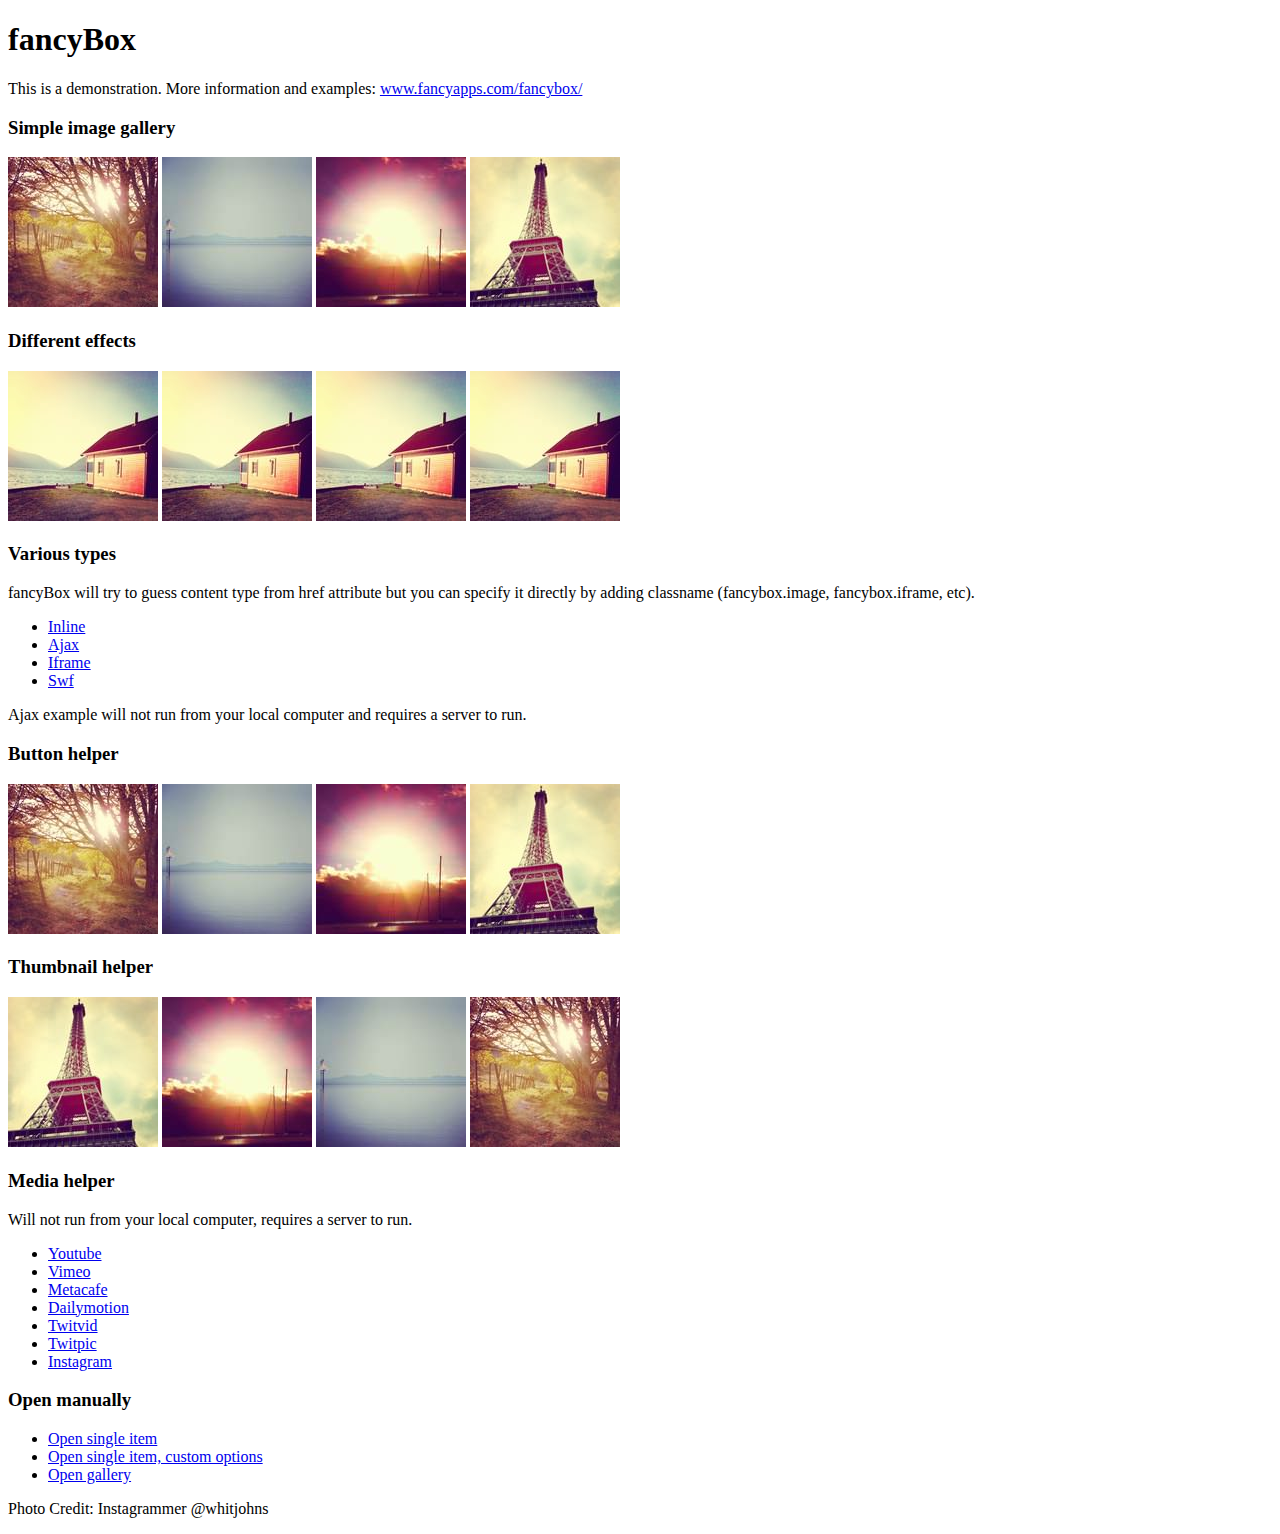
<file: kaydor/fancybox/demo/index.html>
<!DOCTYPE html>
<html>
<head>
	<title>fancyBox - Fancy jQuery Lightbox Alternative | Demonstration</title>
	<meta http-equiv="Content-Type" content="text/html; charset=UTF-8" />

	<!-- Add jQuery library -->
	<script type="text/javascript" src="../lib/jquery-1.8.2.min.js"></script>

	<!-- Add mousewheel plugin (this is optional) -->
	<script type="text/javascript" src="../lib/jquery.mousewheel-3.0.6.pack.js"></script>

	<!-- Add fancyBox main JS and CSS files -->
	<script type="text/javascript" src="../source/jquery.fancybox.js?v=2.1.3"></script>
	<link rel="stylesheet" type="text/css" href="../source/jquery.fancybox.css?v=2.1.2" media="screen" />

	<!-- Add Button helper (this is optional) -->
	<link rel="stylesheet" type="text/css" href="../source/helpers/jquery.fancybox-buttons.css?v=1.0.5" />
	<script type="text/javascript" src="../source/helpers/jquery.fancybox-buttons.js?v=1.0.5"></script>

	<!-- Add Thumbnail helper (this is optional) -->
	<link rel="stylesheet" type="text/css" href="../source/helpers/jquery.fancybox-thumbs.css?v=1.0.7" />
	<script type="text/javascript" src="../source/helpers/jquery.fancybox-thumbs.js?v=1.0.7"></script>

	<!-- Add Media helper (this is optional) -->
	<script type="text/javascript" src="../source/helpers/jquery.fancybox-media.js?v=1.0.5"></script>

	<script type="text/javascript">
		$(document).ready(function() {
			/*
			 *  Simple image gallery. Uses default settings
			 */

			$('.fancybox').fancybox();

			/*
			 *  Different effects
			 */

			// Change title type, overlay closing speed
			$(".fancybox-effects-a").fancybox({
				helpers: {
					title : {
						type : 'outside'
					},
					overlay : {
						speedOut : 0
					}
				}
			});

			// Disable opening and closing animations, change title type
			$(".fancybox-effects-b").fancybox({
				openEffect  : 'none',
				closeEffect	: 'none',

				helpers : {
					title : {
						type : 'over'
					}
				}
			});

			// Set custom style, close if clicked, change title type and overlay color
			$(".fancybox-effects-c").fancybox({
				wrapCSS    : 'fancybox-custom',
				closeClick : true,

				openEffect : 'none',

				helpers : {
					title : {
						type : 'inside'
					},
					overlay : {
						css : {
							'background' : 'rgba(238,238,238,0.85)'
						}
					}
				}
			});

			// Remove padding, set opening and closing animations, close if clicked and disable overlay
			$(".fancybox-effects-d").fancybox({
				padding: 0,

				openEffect : 'elastic',
				openSpeed  : 150,

				closeEffect : 'elastic',
				closeSpeed  : 150,

				closeClick : true,

				helpers : {
					overlay : null
				}
			});

			/*
			 *  Button helper. Disable animations, hide close button, change title type and content
			 */

			$('.fancybox-buttons').fancybox({
				openEffect  : 'none',
				closeEffect : 'none',

				prevEffect : 'none',
				nextEffect : 'none',

				closeBtn  : false,

				helpers : {
					title : {
						type : 'inside'
					},
					buttons	: {}
				},

				afterLoad : function() {
					this.title = 'Image ' + (this.index + 1) + ' of ' + this.group.length + (this.title ? ' - ' + this.title : '');
				}
			});


			/*
			 *  Thumbnail helper. Disable animations, hide close button, arrows and slide to next gallery item if clicked
			 */

			$('.fancybox-thumbs').fancybox({
				prevEffect : 'none',
				nextEffect : 'none',

				closeBtn  : false,
				arrows    : false,
				nextClick : true,

				helpers : {
					thumbs : {
						width  : 50,
						height : 50
					}
				}
			});

			/*
			 *  Media helper. Group items, disable animations, hide arrows, enable media and button helpers.
			*/
			$('.fancybox-media')
				.attr('rel', 'media-gallery')
				.fancybox({
					openEffect : 'none',
					closeEffect : 'none',
					prevEffect : 'none',
					nextEffect : 'none',

					arrows : false,
					helpers : {
						media : {},
						buttons : {}
					}
				});

			/*
			 *  Open manually
			 */

			$("#fancybox-manual-a").click(function() {
				$.fancybox.open('1_b.jpg');
			});

			$("#fancybox-manual-b").click(function() {
				$.fancybox.open({
					href : 'iframe.html',
					type : 'iframe',
					padding : 5
				});
			});

			$("#fancybox-manual-c").click(function() {
				$.fancybox.open([
					{
						href : '1_b.jpg',
						title : 'My title'
					}, {
						href : '2_b.jpg',
						title : '2nd title'
					}, {
						href : '3_b.jpg'
					}
				], {
					helpers : {
						thumbs : {
							width: 75,
							height: 50
						}
					}
				});
			});


		});
	</script>
	<style type="text/css">
		.fancybox-custom .fancybox-skin {
			box-shadow: 0 0 50px #222;
		}
	</style>
</head>
<body>
	<h1>fancyBox</h1>

	<p>This is a demonstration. More information and examples: <a href="http://fancyapps.com/fancybox/">www.fancyapps.com/fancybox/</a></p>

	<h3>Simple image gallery</h3>
	<p>
		<a class="fancybox" href="1_b.jpg" data-fancybox-group="gallery" title="Lorem ipsum dolor sit amet"><img src="1_s.jpg" alt="" /></a>

		<a class="fancybox" href="2_b.jpg" data-fancybox-group="gallery" title="Etiam quis mi eu elit temp"><img src="2_s.jpg" alt="" /></a>

		<a class="fancybox" href="3_b.jpg" data-fancybox-group="gallery" title="Cras neque mi, semper leon"><img src="3_s.jpg" alt="" /></a>

		<a class="fancybox" href="4_b.jpg" data-fancybox-group="gallery" title="Sed vel sapien vel sem uno"><img src="4_s.jpg" alt="" /></a>
	</p>

	<h3>Different effects</h3>
	<p>
		<a class="fancybox-effects-a" href="5_b.jpg" title="Lorem ipsum dolor sit amet, consectetur adipiscing elit"><img src="5_s.jpg" alt="" /></a>

		<a class="fancybox-effects-b" href="5_b.jpg" title="Lorem ipsum dolor sit amet, consectetur adipiscing elit"><img src="5_s.jpg" alt="" /></a>

		<a class="fancybox-effects-c" href="5_b.jpg" title="Lorem ipsum dolor sit amet, consectetur adipiscing elit"><img src="5_s.jpg" alt="" /></a>

		<a class="fancybox-effects-d" href="5_b.jpg" title="Lorem ipsum dolor sit amet, consectetur adipiscing elit"><img src="5_s.jpg" alt="" /></a>
	</p>

	<h3>Various types</h3>
	<p>
		fancyBox will try to guess content type from href attribute but you can specify it directly by adding classname (fancybox.image, fancybox.iframe, etc).
	</p>
	<ul>
		<li><a class="fancybox" href="#inline1" title="Lorem ipsum dolor sit amet">Inline</a></li>
		<li><a class="fancybox fancybox.ajax" href="ajax.txt">Ajax</a></li>
		<li><a class="fancybox fancybox.iframe" href="iframe.html">Iframe</a></li>
		<li><a class="fancybox" href="http://www.adobe.com/jp/events/cs3_web_edition_tour/swfs/perform.swf">Swf</a></li>
	</ul>

	<div id="inline1" style="width:400px;display: none;">
		<h3>Etiam quis mi eu elit</h3>
		<p>
			Lorem ipsum dolor sit amet, consectetur adipiscing elit. Etiam quis mi eu elit tempor facilisis id et neque. Nulla sit amet sem sapien. Vestibulum imperdiet porta ante ac ornare. Nulla et lorem eu nibh adipiscing ultricies nec at lacus. Cras laoreet ultricies sem, at blandit mi eleifend aliquam. Nunc enim ipsum, vehicula non pretium varius, cursus ac tortor. Vivamus fringilla congue laoreet. Quisque ultrices sodales orci, quis rhoncus justo auctor in. Phasellus dui eros, bibendum eu feugiat ornare, faucibus eu mi. Nunc aliquet tempus sem, id aliquam diam varius ac. Maecenas nisl nunc, molestie vitae eleifend vel, iaculis sed magna. Aenean tempus lacus vitae orci posuere porttitor eget non felis. Donec lectus elit, aliquam nec eleifend sit amet, vestibulum sed nunc.
		</p>
	</div>

	<p>
		Ajax example will not run from your local computer and requires a server to run.
	</p>

	<h3>Button helper</h3>
	<p>
		<a class="fancybox-buttons" data-fancybox-group="button" href="1_b.jpg"><img src="1_s.jpg" alt="" /></a>

		<a class="fancybox-buttons" data-fancybox-group="button" href="2_b.jpg"><img src="2_s.jpg" alt="" /></a>

		<a class="fancybox-buttons" data-fancybox-group="button" href="3_b.jpg"><img src="3_s.jpg" alt="" /></a>

		<a class="fancybox-buttons" data-fancybox-group="button" href="4_b.jpg"><img src="4_s.jpg" alt="" /></a>
	</p>

	<h3>Thumbnail helper</h3>
	<p>
		<a class="fancybox-thumbs" data-fancybox-group="thumb" href="4_b.jpg"><img src="4_s.jpg" alt="" /></a>

		<a class="fancybox-thumbs" data-fancybox-group="thumb" href="3_b.jpg"><img src="3_s.jpg" alt="" /></a>

		<a class="fancybox-thumbs" data-fancybox-group="thumb" href="2_b.jpg"><img src="2_s.jpg" alt="" /></a>

		<a class="fancybox-thumbs" data-fancybox-group="thumb" href="1_b.jpg"><img src="1_s.jpg" alt="" /></a>
	</p>

	<h3>Media helper</h3>
	<p>
		Will not run from your local computer, requires a server to run.
	</p>

	<ul>
		<li><a class="fancybox-media" href="http://www.youtube.com/watch?v=opj24KnzrWo">Youtube</a></li>
		<li><a class="fancybox-media" href="http://vimeo.com/25634903">Vimeo</a></li>
		<li><a class="fancybox-media" href="http://www.metacafe.com/watch/7635964/">Metacafe</a></li>
		<li><a class="fancybox-media" href="http://www.dailymotion.com/video/xoeylt_electric-guest-this-head-i-hold_music">Dailymotion</a></li>
		<li><a class="fancybox-media" href="http://twitvid.com/QY7MD">Twitvid</a></li>
		<li><a class="fancybox-media" href="http://twitpic.com/7p93st">Twitpic</a></li>
		<li><a class="fancybox-media" href="http://instagr.am/p/IejkuUGxQn">Instagram</a></li>
	</ul>

	<h3>Open manually</h3>
	<ul>
		<li><a id="fancybox-manual-a" href="javascript:;">Open single item</a></li>
		<li><a id="fancybox-manual-b" href="javascript:;">Open single item, custom options</a></li>
		<li><a id="fancybox-manual-c" href="javascript:;">Open gallery</a></li>
	</ul>

	<p>
		Photo Credit: Instagrammer @whitjohns
	</p>
</body>
</html>
</file>
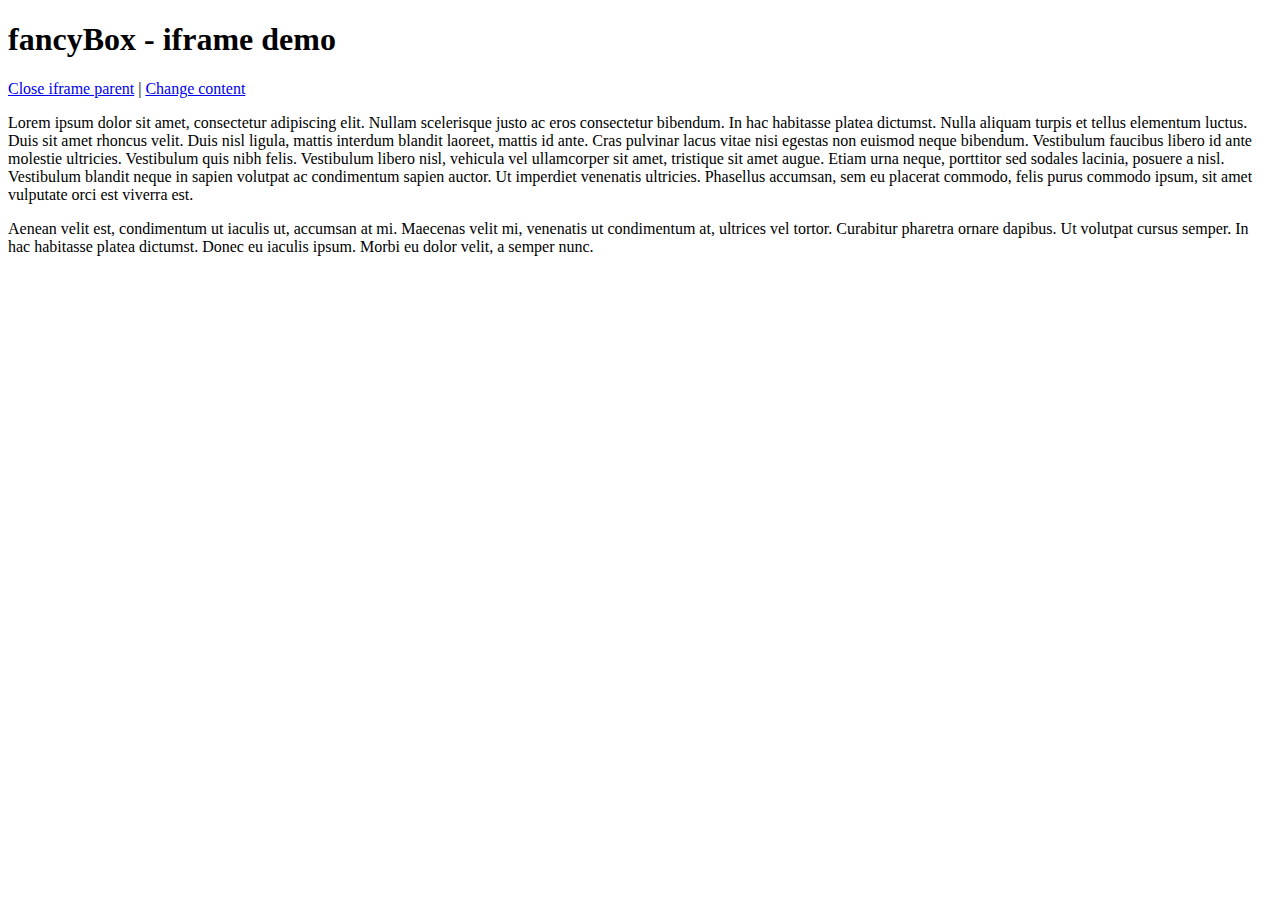
<file: kaydor/fancybox/demo/iframe.html>
<!DOCTYPE html>
<html>
<head>
	<title>fancyBox - iframe demo</title>
	<meta http-equiv="Content-Type" content="text/html; charset=UTF-8" />
</head>
<body>
	<h1>fancyBox - iframe demo</h1>

	<p>
		<a href="javascript:parent.jQuery.fancybox.close();">Close iframe parent</a>

		|

		<a href="javascript:parent.jQuery.fancybox.open({href : '1_b.jpg', title : 'My title'});">Change content</a>
	</p>

	<p>
		Lorem ipsum dolor sit amet, consectetur adipiscing elit. Nullam scelerisque justo ac eros consectetur bibendum. In hac habitasse platea dictumst. Nulla aliquam turpis et tellus elementum luctus. Duis sit amet rhoncus velit. Duis nisl ligula, mattis interdum blandit laoreet, mattis id ante. Cras pulvinar lacus vitae nisi egestas non euismod neque bibendum. Vestibulum faucibus libero id ante molestie ultricies. Vestibulum quis nibh felis. Vestibulum libero nisl, vehicula vel ullamcorper sit amet, tristique sit amet augue. Etiam urna neque, porttitor sed sodales lacinia, posuere a nisl. Vestibulum blandit neque in sapien volutpat ac condimentum sapien auctor. Ut imperdiet venenatis ultricies. Phasellus accumsan, sem eu placerat commodo, felis purus commodo ipsum, sit amet vulputate orci est viverra est.
	</p>

	<p>
		Aenean velit est, condimentum ut iaculis ut, accumsan at mi. Maecenas velit mi, venenatis ut condimentum at, ultrices vel tortor. Curabitur pharetra ornare dapibus. Ut volutpat cursus semper. In hac habitasse platea dictumst. Donec eu iaculis ipsum. Morbi eu dolor velit, a semper nunc.
	</p>
</body>
</html>
</file>
